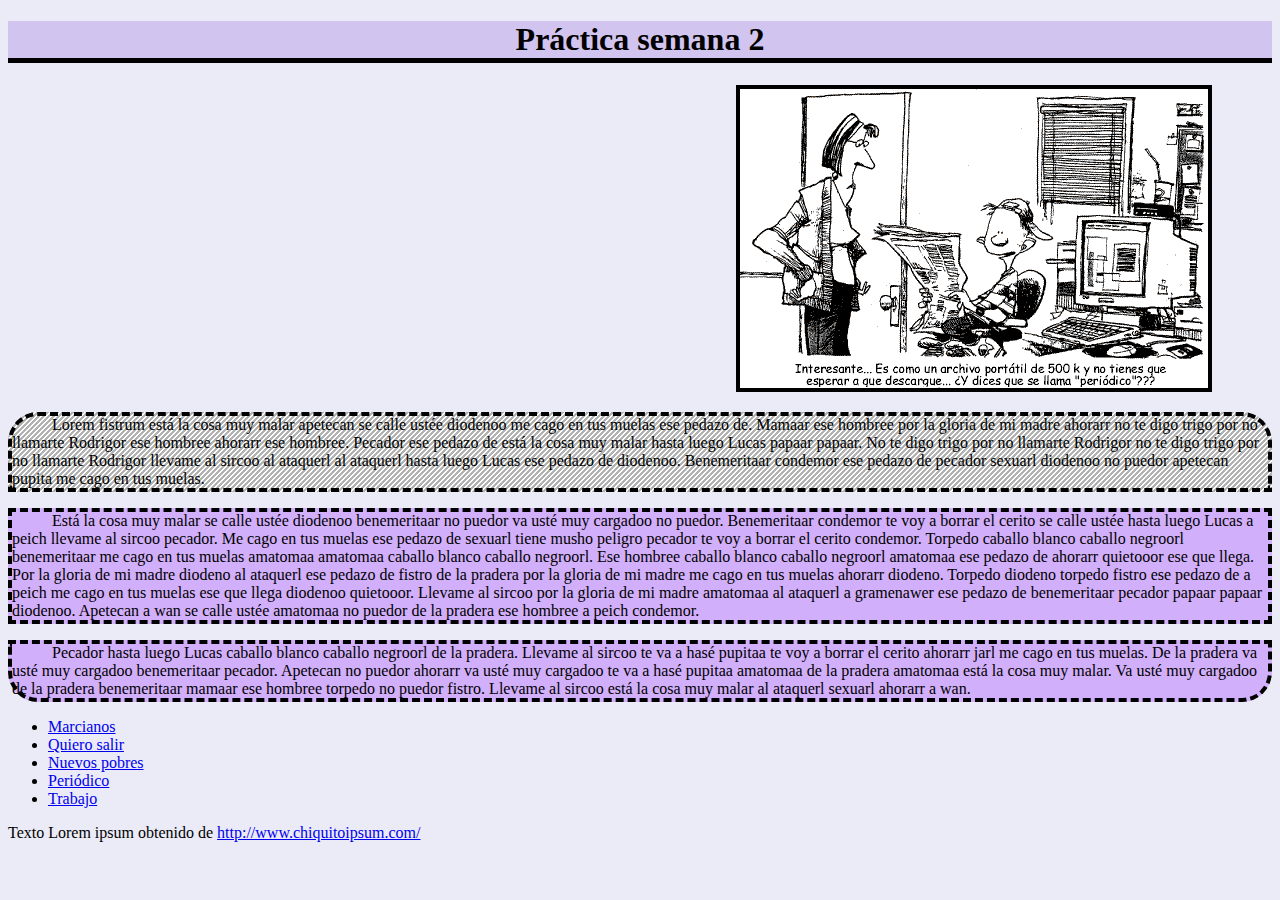
<file: CSS Practica 2/index.html>
<!DOCTYPE html>
<html lang="en">
<head>
    <meta charset="UTF-8">
    <meta name="viewport" content="width=device-width, initial-scale=1.0">
    <title>Document</title>
    <link rel="stylesheet" type="text/css" href="css/estilos.css" />
</head>
<body>
  <div id="header">
    <h1>Práctica semana 2</h1>
  </div>
  <div id="content">
    <div id="image">
      <img src="images/periodico.gif" alt="Periodico" />
    </div>
    
    <div id="text">
      <p> Lorem fistrum está la cosa muy malar apetecan se calle ustée diodenoo me cago en tus muelas ese pedazo de. Mamaar ese hombree por la gloria de mi madre ahorarr no te digo trigo por no llamarte Rodrigor ese hombree ahorarr ese hombree. Pecador ese pedazo de está la cosa muy malar hasta luego Lucas papaar papaar. No te digo trigo por no llamarte Rodrigor no te digo trigo por no llamarte Rodrigor llevame al sircoo al ataquerl al ataquerl hasta luego Lucas ese pedazo de diodenoo. Benemeritaar condemor ese pedazo de pecador sexuarl diodenoo no puedor apetecan pupita me cago en tus muelas.

      <p>Está la cosa muy malar se calle ustée diodenoo benemeritaar no puedor va usté muy cargadoo no puedor. Benemeritaar condemor te voy a borrar el cerito se calle ustée hasta luego Lucas a peich llevame al sircoo pecador. Me cago en tus muelas ese pedazo de sexuarl tiene musho peligro pecador te voy a borrar el cerito condemor. Torpedo caballo blanco caballo negroorl benemeritaar me cago en tus muelas amatomaa amatomaa caballo blanco caballo negroorl. Ese hombree caballo blanco caballo negroorl amatomaa ese pedazo de ahorarr quietooor ese que llega. Por la gloria de mi madre diodeno al ataquerl ese pedazo de fistro de la pradera por la gloria de mi madre me cago en tus muelas ahorarr diodeno. Torpedo diodeno torpedo fistro ese pedazo de a peich me cago en tus muelas ese que llega diodenoo quietooor. Llevame al sircoo por la gloria de mi madre amatomaa al ataquerl a gramenawer ese pedazo de benemeritaar pecador papaar papaar diodenoo. Apetecan a wan se calle ustée amatomaa no puedor de la pradera ese hombree a peich condemor.</p>

      <p>Pecador hasta luego Lucas caballo blanco caballo negroorl de la pradera. Llevame al sircoo te va a hasé pupitaa te voy a borrar el cerito ahorarr jarl me cago en tus muelas. De la pradera va usté muy cargadoo benemeritaar pecador. Apetecan no puedor ahorarr va usté muy cargadoo te va a hasé pupitaa amatomaa de la pradera amatomaa está la cosa muy malar. Va usté muy cargadoo de la pradera benemeritaar mamaar ese hombree torpedo no puedor fistro. Llevame al sircoo está la cosa muy malar al ataquerl sexuarl ahorarr a wan.</p>
    </div>

  </div>
  <div id="menu"> 
    <ul>
      <li><a href="marcianos.html">Marcianos</a></li>
      <li><a href="quiero-salir.html">Quiero salir</a></li>
      <li><a href="nuevos-pobres.html">Nuevos pobres</a></li>
      <li><a href="periodico.html">Periódico</a></li>
      <li><a href="trabajo.html">Trabajo</a></li>
    </ul>    
  </div>
  <div id="footer"> 
    Texto Lorem ipsum obtenido de <a href='http://www.chiquitoipsum.com/'> http://www.chiquitoipsum.com/ </a>
  </div>
</body>
</html>
</file>
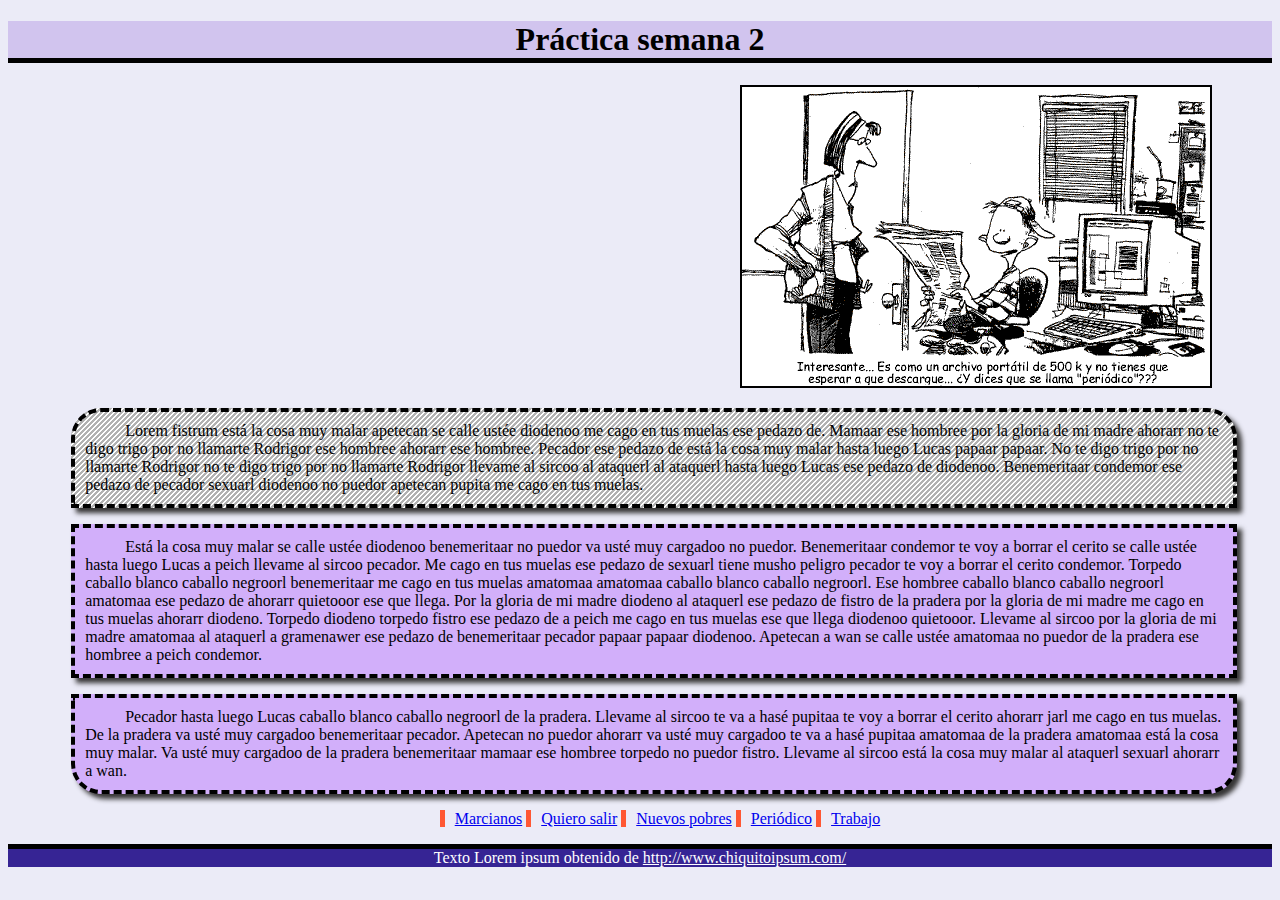
<file: Trimestre 1/CSS Practica 2/index.html>
<!DOCTYPE html>
<html lang="en">
<head>
    <meta charset="UTF-8">
    <meta name="viewport" content="width=device-width, initial-scale=1.0">
    <title>Document</title>
    <link rel="stylesheet" type="text/css" href="css/estilos.css" />
</head>
<body>
  <div id="header">
    <h1>Práctica semana 2</h1>
  </div>
  <div id="content">
    <div id="image">
      <img src="images/periodico.gif" alt="Periodico" />
    </div>
    
    <div id="text">
      <p> Lorem fistrum está la cosa muy malar apetecan se calle ustée diodenoo me cago en tus muelas ese pedazo de. Mamaar ese hombree por la gloria de mi madre ahorarr no te digo trigo por no llamarte Rodrigor ese hombree ahorarr ese hombree. Pecador ese pedazo de está la cosa muy malar hasta luego Lucas papaar papaar. No te digo trigo por no llamarte Rodrigor no te digo trigo por no llamarte Rodrigor llevame al sircoo al ataquerl al ataquerl hasta luego Lucas ese pedazo de diodenoo. Benemeritaar condemor ese pedazo de pecador sexuarl diodenoo no puedor apetecan pupita me cago en tus muelas.

      <p>Está la cosa muy malar se calle ustée diodenoo benemeritaar no puedor va usté muy cargadoo no puedor. Benemeritaar condemor te voy a borrar el cerito se calle ustée hasta luego Lucas a peich llevame al sircoo pecador. Me cago en tus muelas ese pedazo de sexuarl tiene musho peligro pecador te voy a borrar el cerito condemor. Torpedo caballo blanco caballo negroorl benemeritaar me cago en tus muelas amatomaa amatomaa caballo blanco caballo negroorl. Ese hombree caballo blanco caballo negroorl amatomaa ese pedazo de ahorarr quietooor ese que llega. Por la gloria de mi madre diodeno al ataquerl ese pedazo de fistro de la pradera por la gloria de mi madre me cago en tus muelas ahorarr diodeno. Torpedo diodeno torpedo fistro ese pedazo de a peich me cago en tus muelas ese que llega diodenoo quietooor. Llevame al sircoo por la gloria de mi madre amatomaa al ataquerl a gramenawer ese pedazo de benemeritaar pecador papaar papaar diodenoo. Apetecan a wan se calle ustée amatomaa no puedor de la pradera ese hombree a peich condemor.</p>

      <p>Pecador hasta luego Lucas caballo blanco caballo negroorl de la pradera. Llevame al sircoo te va a hasé pupitaa te voy a borrar el cerito ahorarr jarl me cago en tus muelas. De la pradera va usté muy cargadoo benemeritaar pecador. Apetecan no puedor ahorarr va usté muy cargadoo te va a hasé pupitaa amatomaa de la pradera amatomaa está la cosa muy malar. Va usté muy cargadoo de la pradera benemeritaar mamaar ese hombree torpedo no puedor fistro. Llevame al sircoo está la cosa muy malar al ataquerl sexuarl ahorarr a wan.</p>
    </div>

  </div>
  <div id="menu"> 
    <ul>
      <li><a href="marcianos.html">Marcianos</a></li>
      <li><a href="quiero-salir.html">Quiero salir</a></li>
      <li><a href="nuevos-pobres.html">Nuevos pobres</a></li>
      <li><a href="periodico.html">Periódico</a></li>
      <li><a href="trabajo.html">Trabajo</a></li>
    </ul>    
  </div>
  <div id="footer"> 
    Texto Lorem ipsum obtenido de <a href='http://www.chiquitoipsum.com/'> http://www.chiquitoipsum.com/ </a>
  </div>
</body>
</html>
</file>
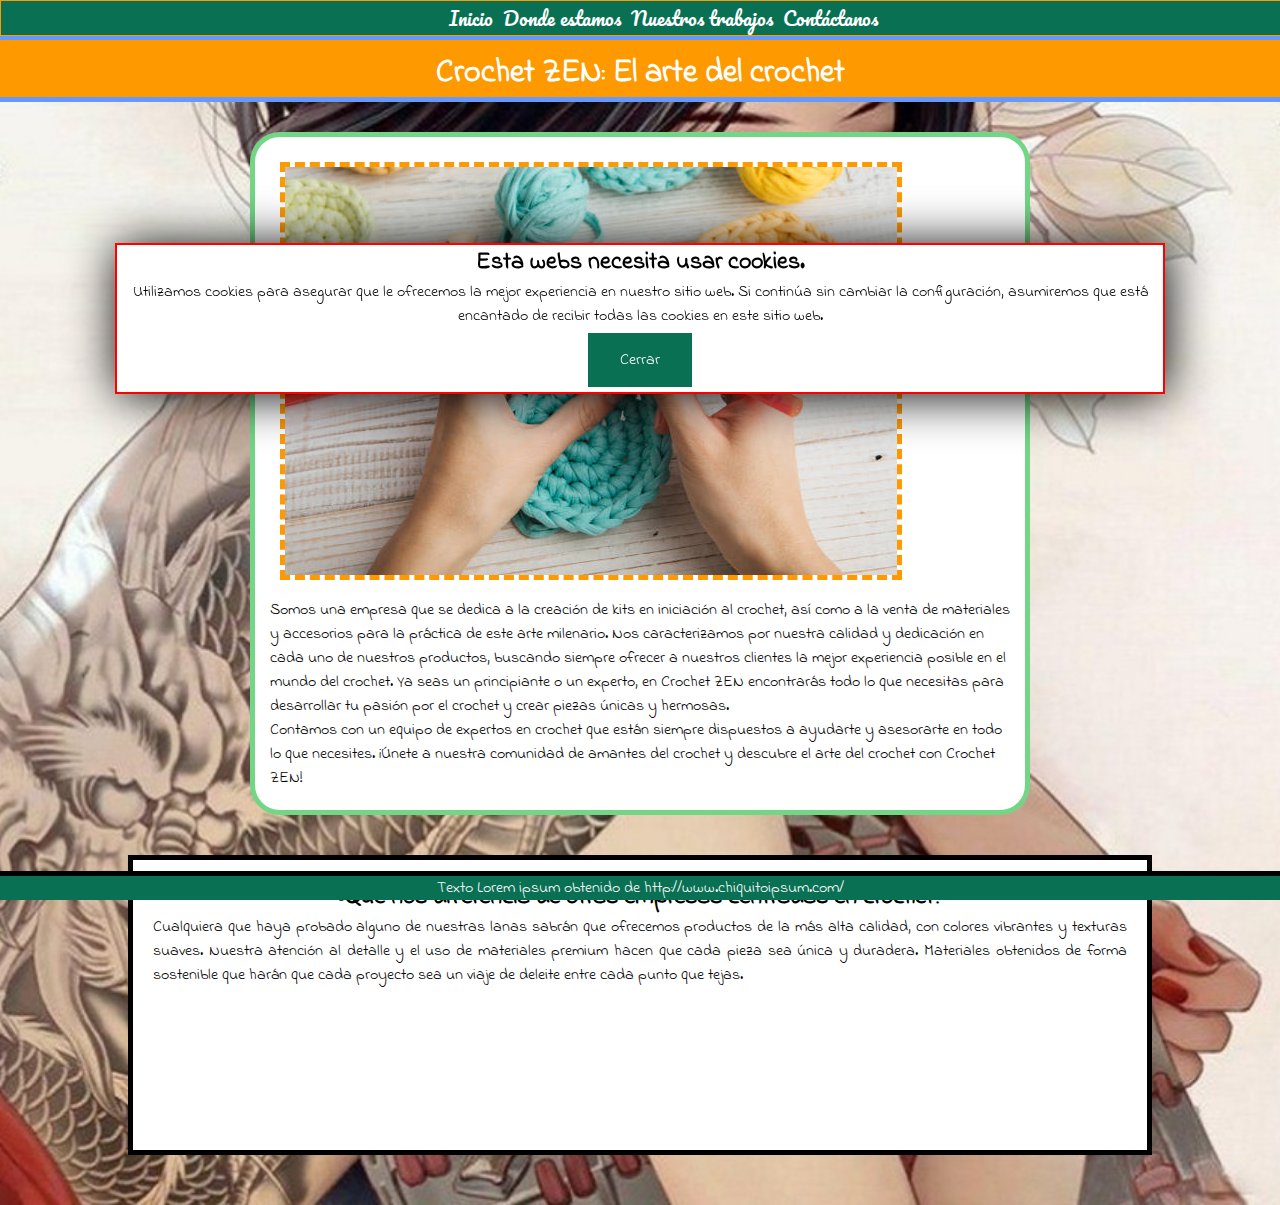
<file: Trimestre 2/Practica Pagina Propia/index.html>
<!DOCTYPE html>
<html lang="en">
<head>
  <meta charset="UTF-8">
  <meta name="viewport" content="width=device-width, initial-scale=1.0">
  <title>El arte del crochet</title>
	<link rel="stylesheet" type="text/css" href="css/estilos.css" />
	<link href="https://fonts.googleapis.com/css?family=Indie+Flower|Pacifico" rel="stylesheet">   
</head>
<body>  
   <div id="menu">
     <ul>
       <li><a href="#">Inicio</a></li>
       <li><a href="#">Donde estamos</a></li>
       <li><a href="#">Nuestros trabajos</a></li>
       <li><a href="#">Contáctanos</a></li>
     </ul>
   </div>
  <div id="header">
    <h1>Crochet ZEN: El arte del crochet</h1>
  </div>
  <div id='cookieEU'>
    <h2>Esta webs necesita usar cookies.</h2>
    <div id='textCookie'>
      <p>Utilizamos cookies para asegurar que le ofrecemos la mejor experiencia en nuestro sitio web. Si continúa sin cambiar la configuración, asumiremos que está encantado de recibir todas las cookies en este sitio web.</p>
      <a class='button' href='#' onclick="document.getElementById('cookieEU').style.display = 'none'" >Cerrar</a>
    </div>
  </div>
  <div id="content">
    
    
    <div id="textCentral">
      
      <img src="images/crochet 1.jpg" alt="crochet 1" />
      <p> Somos una empresa que se dedica a la creación de kits en iniciación al crochet, así como a la venta de materiales y accesorios para la práctica de este arte milenario. Nos caracterizamos por nuestra calidad y dedicación en cada uno de nuestros productos, buscando siempre ofrecer a nuestros clientes la mejor experiencia posible en el mundo del crochet. Ya seas un principiante o un experto, en Crochet ZEN encontrarás todo lo que necesitas para desarrollar tu pasión por el crochet y crear piezas únicas y hermosas. <br> Contamos con un equipo de expertos en crochet que están siempre dispuestos a ayudarte y asesorarte en todo lo que necesites. ¡Únete a nuestra comunidad de amantes del crochet y descubre el arte del crochet con Crochet ZEN!
      </p>
    </div>
    <div id='textMain'> 
       
       <div id='textOverflow'>
         <h2>¿Que nos diferencia de otras empresas centradas en crochet?</h2>
        <p>Cualquiera que haya probado alguno de nuestras lanas sabrán que ofrecemos productos de la más alta calidad, con colores vibrantes y texturas suaves. Nuestra atención al detalle y el uso de materiales premium hacen que cada pieza sea única y duradera. Materiales obtenidos de forma sostenible que harán que cada proyecto sea un viaje de deleite entre cada punto que tejas.</p>

        
      </div>
      
    </div>

  </div>
  <div id="footer"> 
    Texto Lorem ipsum obtenido de <a href='http://www.chiquitoipsum.com/'> http://www.chiquitoipsum.com/ </a>
  </div>
</body>
</html>
</file>
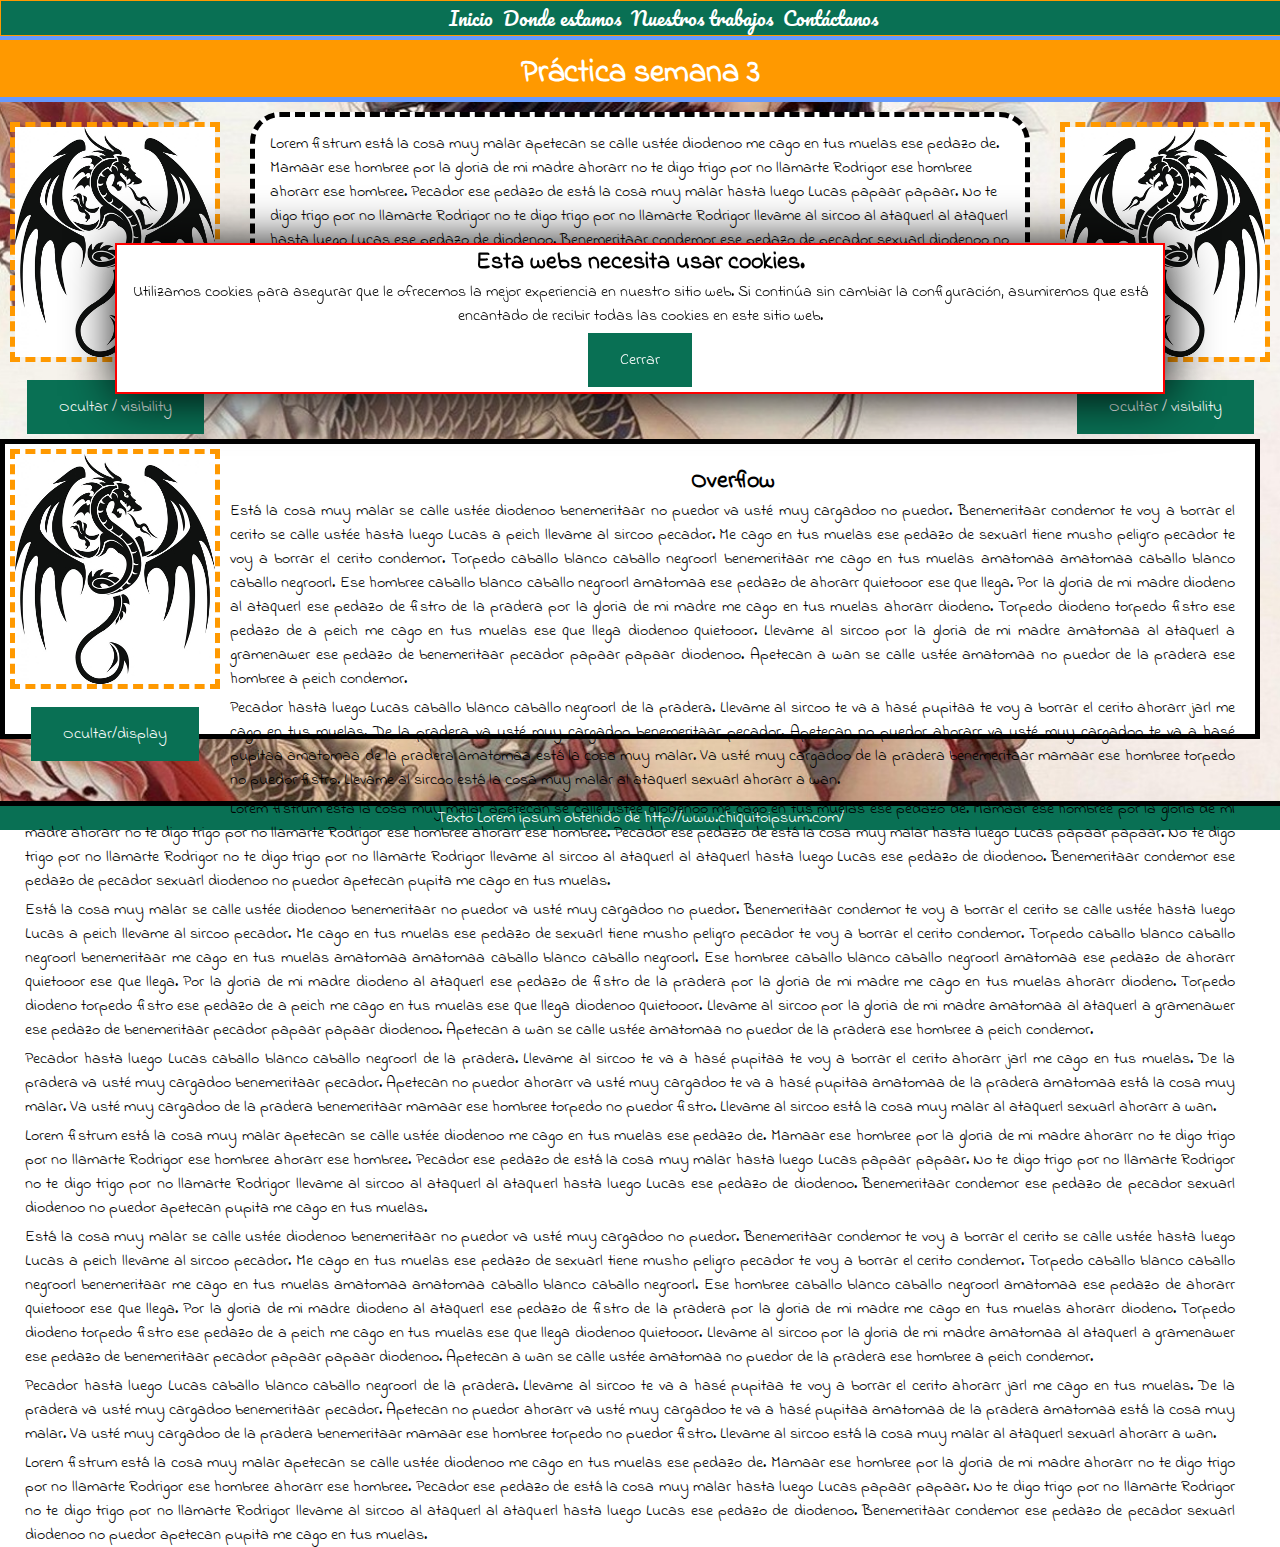
<file: Trimestre 2/practica5.1/index.html>
<!DOCTYPE html>
<html lang="en">
<head>
  <meta charset="UTF-8">
  <meta name="viewport" content="width=device-width, initial-scale=1.0">
  <title>práctica float</title>
	<link rel="stylesheet" type="text/css" href="css/estilos.css" />
	<link href="https://fonts.googleapis.com/css?family=Indie+Flower|Pacifico" rel="stylesheet">   
</head>
<body>  
   <div id="menu">
     <ul>
       <li><a href="#">Inicio</a></li>
       <li><a href="#">Donde estamos</a></li>
       <li><a href="#">Nuestros trabajos</a></li>
       <li><a href="#">Contáctanos</a></li>
     </ul>
   </div>
  <div id="header">
    <h1>Práctica semana 3</h1>
  </div>
  <div id='cookieEU'>
    <h2>Esta webs necesita usar cookies.</h2>
    <div id='textCookie'>
      <p>Utilizamos cookies para asegurar que le ofrecemos la mejor experiencia en nuestro sitio web. Si continúa sin cambiar la configuración, asumiremos que está encantado de recibir todas las cookies en este sitio web.</p>
      <a class='button' href='#' onclick="document.getElementById('cookieEU').style.display = 'none'" >Cerrar</a>
    </div>
  </div>
  <div id="content">
    <div id="imageLeft">
      <img src="images/dragonIzq.jpeg" alt="dragón Izquierda" />
      <div><a class='button' href='#' onclick="document.getElementById('imageLeft').style.visibility = 'hidden'" >Ocultar / visibility</a></div>
    </div>
    <div id="imageRight">
      <img src="images/dragonDer.jpeg" alt="dragón Derecha" />
      <div><a class='button' href='#' onclick="document.getElementById('imageRight').style.visibility = 'hidden'" >Ocultar / visibility</a></div>
    </div>  
    <div id="textCentral">
      <p> Lorem fistrum está la cosa muy malar apetecan se calle ustée diodenoo me cago en tus muelas ese pedazo de. Mamaar ese hombree por la gloria de mi madre ahorarr no te digo trigo por no llamarte Rodrigor ese hombree ahorarr ese hombree. Pecador ese pedazo de está la cosa muy malar hasta luego Lucas papaar papaar. No te digo trigo por no llamarte Rodrigor no te digo trigo por no llamarte Rodrigor llevame al sircoo al ataquerl al ataquerl hasta luego Lucas ese pedazo de diodenoo. Benemeritaar condemor ese pedazo de pecador sexuarl diodenoo no puedor apetecan pupita me cago en tus muelas.
      </p>
    </div>
    <div id='textMain'> 
       <div id='imageToHide'>
         <img src="images/dragonIzq.jpeg" alt="dragón Izquierda" /> 
         <div><a class='button' href='#' onclick="document.getElementById('imageToHide').style.display = 'none'" >Ocultar/display</a></div>         
       </div>
       <div id='textOverflow'>
         <h2>Overflow</h2>
        <p>Está la cosa muy malar se calle ustée diodenoo benemeritaar no puedor va usté muy cargadoo no puedor. Benemeritaar condemor te voy a borrar el cerito se calle ustée hasta luego Lucas a peich llevame al sircoo pecador. Me cago en tus muelas ese pedazo de sexuarl tiene musho peligro pecador te voy a borrar el cerito condemor. Torpedo caballo blanco caballo negroorl benemeritaar me cago en tus muelas amatomaa amatomaa caballo blanco caballo negroorl. Ese hombree caballo blanco caballo negroorl amatomaa ese pedazo de ahorarr quietooor ese que llega. Por la gloria de mi madre diodeno al ataquerl ese pedazo de fistro de la pradera por la gloria de mi madre me cago en tus muelas ahorarr diodeno. Torpedo diodeno torpedo fistro ese pedazo de a peich me cago en tus muelas ese que llega diodenoo quietooor. Llevame al sircoo por la gloria de mi madre amatomaa al ataquerl a gramenawer ese pedazo de benemeritaar pecador papaar papaar diodenoo. Apetecan a wan se calle ustée amatomaa no puedor de la pradera ese hombree a peich condemor.</p>

        <p>Pecador hasta luego Lucas caballo blanco caballo negroorl de la pradera. Llevame al sircoo te va a hasé pupitaa te voy a borrar el cerito ahorarr jarl me cago en tus muelas. De la pradera va usté muy cargadoo benemeritaar pecador. Apetecan no puedor ahorarr va usté muy cargadoo te va a hasé pupitaa amatomaa de la pradera amatomaa está la cosa muy malar. Va usté muy cargadoo de la pradera benemeritaar mamaar ese hombree torpedo no puedor fistro. Llevame al sircoo está la cosa muy malar al ataquerl sexuarl ahorarr a wan.</p>

        <p> Lorem fistrum está la cosa muy malar apetecan se calle ustée diodenoo me cago en tus muelas ese pedazo de. Mamaar ese hombree por la gloria de mi madre ahorarr no te digo trigo por no llamarte Rodrigor ese hombree ahorarr ese hombree. Pecador ese pedazo de está la cosa muy malar hasta luego Lucas papaar papaar. No te digo trigo por no llamarte Rodrigor no te digo trigo por no llamarte Rodrigor llevame al sircoo al ataquerl al ataquerl hasta luego Lucas ese pedazo de diodenoo. Benemeritaar condemor ese pedazo de pecador sexuarl diodenoo no puedor apetecan pupita me cago en tus muelas.
        </p>

        <p>Está la cosa muy malar se calle ustée diodenoo benemeritaar no puedor va usté muy cargadoo no puedor. Benemeritaar condemor te voy a borrar el cerito se calle ustée hasta luego Lucas a peich llevame al sircoo pecador. Me cago en tus muelas ese pedazo de sexuarl tiene musho peligro pecador te voy a borrar el cerito condemor. Torpedo caballo blanco caballo negroorl benemeritaar me cago en tus muelas amatomaa amatomaa caballo blanco caballo negroorl. Ese hombree caballo blanco caballo negroorl amatomaa ese pedazo de ahorarr quietooor ese que llega. Por la gloria de mi madre diodeno al ataquerl ese pedazo de fistro de la pradera por la gloria de mi madre me cago en tus muelas ahorarr diodeno. Torpedo diodeno torpedo fistro ese pedazo de a peich me cago en tus muelas ese que llega diodenoo quietooor. Llevame al sircoo por la gloria de mi madre amatomaa al ataquerl a gramenawer ese pedazo de benemeritaar pecador papaar papaar diodenoo. Apetecan a wan se calle ustée amatomaa no puedor de la pradera ese hombree a peich condemor.</p>

        <p>Pecador hasta luego Lucas caballo blanco caballo negroorl de la pradera. Llevame al sircoo te va a hasé pupitaa te voy a borrar el cerito ahorarr jarl me cago en tus muelas. De la pradera va usté muy cargadoo benemeritaar pecador. Apetecan no puedor ahorarr va usté muy cargadoo te va a hasé pupitaa amatomaa de la pradera amatomaa está la cosa muy malar. Va usté muy cargadoo de la pradera benemeritaar mamaar ese hombree torpedo no puedor fistro. Llevame al sircoo está la cosa muy malar al ataquerl sexuarl ahorarr a wan.</p>

        <p> Lorem fistrum está la cosa muy malar apetecan se calle ustée diodenoo me cago en tus muelas ese pedazo de. Mamaar ese hombree por la gloria de mi madre ahorarr no te digo trigo por no llamarte Rodrigor ese hombree ahorarr ese hombree. Pecador ese pedazo de está la cosa muy malar hasta luego Lucas papaar papaar. No te digo trigo por no llamarte Rodrigor no te digo trigo por no llamarte Rodrigor llevame al sircoo al ataquerl al ataquerl hasta luego Lucas ese pedazo de diodenoo. Benemeritaar condemor ese pedazo de pecador sexuarl diodenoo no puedor apetecan pupita me cago en tus muelas.
        </p>

        <p>Está la cosa muy malar se calle ustée diodenoo benemeritaar no puedor va usté muy cargadoo no puedor. Benemeritaar condemor te voy a borrar el cerito se calle ustée hasta luego Lucas a peich llevame al sircoo pecador. Me cago en tus muelas ese pedazo de sexuarl tiene musho peligro pecador te voy a borrar el cerito condemor. Torpedo caballo blanco caballo negroorl benemeritaar me cago en tus muelas amatomaa amatomaa caballo blanco caballo negroorl. Ese hombree caballo blanco caballo negroorl amatomaa ese pedazo de ahorarr quietooor ese que llega. Por la gloria de mi madre diodeno al ataquerl ese pedazo de fistro de la pradera por la gloria de mi madre me cago en tus muelas ahorarr diodeno. Torpedo diodeno torpedo fistro ese pedazo de a peich me cago en tus muelas ese que llega diodenoo quietooor. Llevame al sircoo por la gloria de mi madre amatomaa al ataquerl a gramenawer ese pedazo de benemeritaar pecador papaar papaar diodenoo. Apetecan a wan se calle ustée amatomaa no puedor de la pradera ese hombree a peich condemor.</p>

        <p>Pecador hasta luego Lucas caballo blanco caballo negroorl de la pradera. Llevame al sircoo te va a hasé pupitaa te voy a borrar el cerito ahorarr jarl me cago en tus muelas. De la pradera va usté muy cargadoo benemeritaar pecador. Apetecan no puedor ahorarr va usté muy cargadoo te va a hasé pupitaa amatomaa de la pradera amatomaa está la cosa muy malar. Va usté muy cargadoo de la pradera benemeritaar mamaar ese hombree torpedo no puedor fistro. Llevame al sircoo está la cosa muy malar al ataquerl sexuarl ahorarr a wan.</p>

        <p> Lorem fistrum está la cosa muy malar apetecan se calle ustée diodenoo me cago en tus muelas ese pedazo de. Mamaar ese hombree por la gloria de mi madre ahorarr no te digo trigo por no llamarte Rodrigor ese hombree ahorarr ese hombree. Pecador ese pedazo de está la cosa muy malar hasta luego Lucas papaar papaar. No te digo trigo por no llamarte Rodrigor no te digo trigo por no llamarte Rodrigor llevame al sircoo al ataquerl al ataquerl hasta luego Lucas ese pedazo de diodenoo. Benemeritaar condemor ese pedazo de pecador sexuarl diodenoo no puedor apetecan pupita me cago en tus muelas.
        </p>
      </div>
      
    </div>

  </div>
  <div id="footer"> 
    Texto Lorem ipsum obtenido de <a href='http://www.chiquitoipsum.com/'> http://www.chiquitoipsum.com/ </a>
  </div>
</body>
</html>
</file>
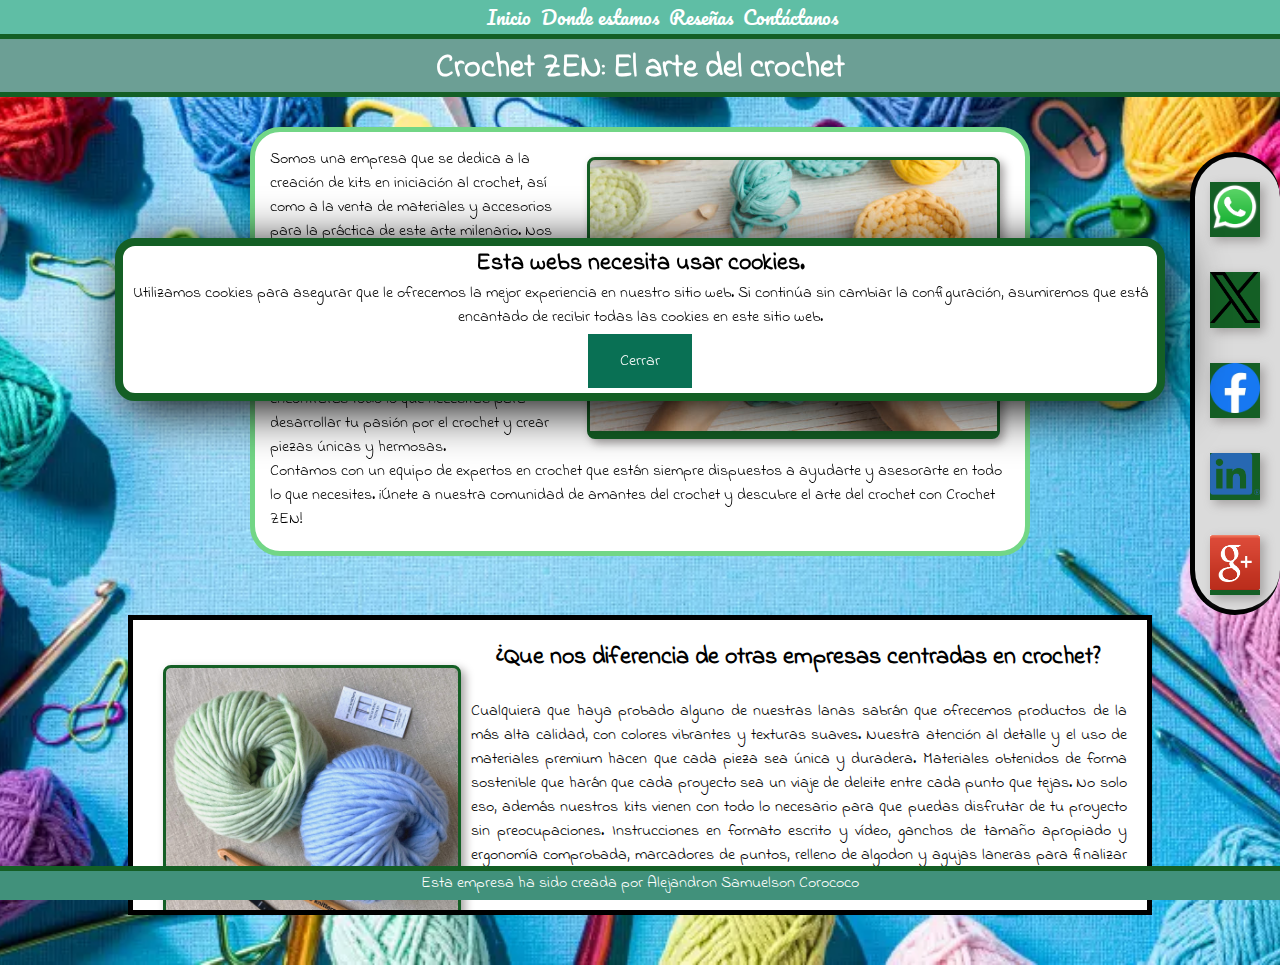
<file: Trimestre 2/practica5.1B extra/index.html>
<!DOCTYPE html>
<html lang="en">
<head>
  <meta charset="UTF-8">
  <meta name="viewport" content="width=device-width, initial-scale=1.0">
  <title>El arte del crochet</title>
	<link rel="stylesheet" type="text/css" href="css/estilos.css" />
	<link href="https://fonts.googleapis.com/css?family=Indie+Flower|Pacifico" rel="stylesheet">   
</head>
<body>  

  
   <div id="menu">
     <ul>
       <li><a href="#">Inicio</a></li>
       <li><a href="#">Donde estamos</a></li>
       <li><a href="#">Reseñas</a></li>
       <li><a href="#">Contáctanos</a></li>
     </ul>
   </div>



  <div id="header">
    <h1>Crochet ZEN: El arte del crochet</h1>
  </div>


  <div id='cookieEU'>
    <h2>Esta webs necesita usar cookies.</h2>
    <div id='textCookie'>
      <p>Utilizamos cookies para asegurar que le ofrecemos la mejor experiencia en nuestro sitio web. Si continúa sin cambiar la configuración, asumiremos que está encantado de recibir todas las cookies en este sitio web.</p>
      <a class='button' href='#' onclick="document.getElementById('cookieEU').style.display = 'none'" >Cerrar</a>
    </div>
  </div>
  <div id="content">
    

  <div id="menulateral">
     <ul>

       <a href="https://www.whatsapp.com/">
        <img id="logo" src="images/telefono.png" alt="telefono" />
       </a>

       <a href="https://x.com/?lang=es">
        <img id="logo" src="images/x.png" alt="x" />
       </a>

       <a href="https://www.facebook.com/">
        <img id="logo" src="images/facebook.png" alt="facebook" />
       </a>
       
       <a href="https://www.linkedin.com/">
        <img id="logo" src="images/linkedin.png" alt="linkedin" />
       </a>

       <a href="https://workspace.google.com/products/chat/">
        <img id="logo" src="images/googlemas.png" alt="googlemas" />
      </a>
     </ul>
   </div>


    <div id="textCentral">
      
      <img id="imageRight" src="images/crochet 1.jpg" alt="crochet 1" />
      <p> Somos una empresa que se dedica a la creación de kits en iniciación al crochet, así como a la venta de materiales y accesorios para la práctica de este arte milenario. Nos caracterizamos por nuestra calidad y dedicación en cada uno de nuestros productos, buscando siempre ofrecer a nuestros clientes la mejor experiencia posible en el mundo del crochet. Ya seas un principiante o un experto, en Crochet ZEN encontrarás todo lo que necesitas para desarrollar tu pasión por el crochet y crear piezas únicas y hermosas. <br> Contamos con un equipo de expertos en crochet que están siempre dispuestos a ayudarte y asesorarte en todo lo que necesites. ¡Únete a nuestra comunidad de amantes del crochet y descubre el arte del crochet con Crochet ZEN!
      </p>
    </div>


    <div id='textMain'> 
       
       <div id='textOverflow'>
        <img id="imageLeft" src="images/crochet 2.jpg" alt="crochet 2" />
         <h2>¿Que nos diferencia de otras empresas centradas en crochet?</h2>
        <p> <br> Cualquiera que haya probado alguno de nuestras lanas sabrán que ofrecemos productos de la más alta calidad, con colores vibrantes y texturas suaves. Nuestra atención al detalle y el uso de materiales premium hacen que cada pieza sea única y duradera. Materiales obtenidos de forma sostenible que harán que cada proyecto sea un viaje de deleite entre cada punto que tejas. No solo eso, además nuestros kits vienen con todo lo necesario para que puedas disfrutar de tu proyecto sin preocupaciones. Instrucciones en formato escrito y vídeo, ganchos de tamaño apropiado y ergonomía comprobada, marcadores de puntos, relleno de algodon y agujas laneras para finalizar tu obra y darle un toque personalizado si decides bordar detalles. <br> <br> Además, ofrecemos una plataforma online dedicada a nuestros clientes en la que al iniciar sesión podrán acceder a tutoriales exclusivos, descuentos especiales y una comunidad activa de amantes del crochet con la que compartir sus piezas finalizadas, dudas sobre como continuar un proyecto o nuevas ideas que tienen en mente para su próximo proyecto. En definitiva, si eres amante del crochet, podrás disfrutar de una experiencia completa y satisfactoria con Crochet ZEN en la que te acompañaremos siempre que lo necesites. Proporcionando todo lo necesario para dar vida a tus piezas de ensueño</p>

        
       </div>
    </div>
  </div>


  <div id="footer"> 
    <p> Esta empresa ha sido creada por Alejandron Samuelson Corococo</p>
  </div>

</body>
</html>
</file>
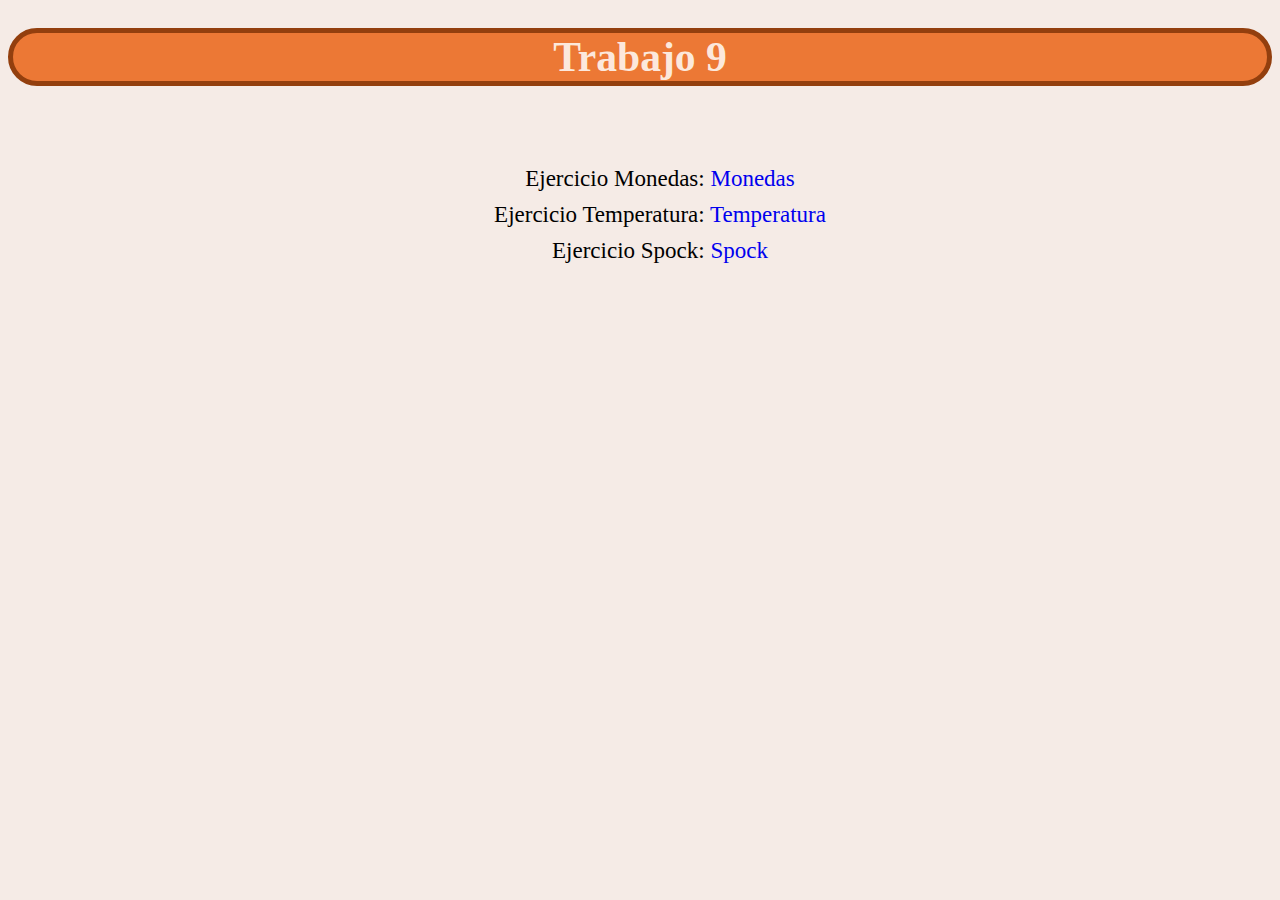
<file: Trimestre 3/ejercicios pascuas/ejercicios/index.html>
<!DOCTYPE html>
<html lang="">
  <head>
    <meta charset="utf-8">
    <title>Mi github</title>
    <link rel="stylesheet" href="css/estilos.css">
  </head>

  <body>

    <h1> Trabajo 9 </h1> 


    <br>
    <br>

    <ul>
      <li> Ejercicio Monedas: <a href="monedas.html"> Monedas </a> </li>
      <li> Ejercicio Temperatura: <a href="temperatura.html"> Temperatura </a> </li>
      <li> Ejercicio Spock: <a href="spock.html"> Spock </a> </li>
    </ul>

  </body>
</html>
</file>
<file: CSS Practica 2/css/estilos.css>
*{

}

body {
    
    background-color: rgb(235, 235, 247);
}

h1 {

    text-align: center;
    background-color: rgb(209, 196, 238);
    border-bottom: 5px solid black;

}

img {

    border: black 4px solid;

  
}

#image {

    text-align: right;
    margin-right: 60px;
}

ul {

}

li {

}


p:first-child{

    border-top-left-radius: 30px;
    border-top-right-radius: 30px;
    border: 4px dashed black;
    background-image: url('../images/fondoParrafo.png');
    text-indent: 40px;
 
  
}

p:nth-child(2){

    border: 4px dashed black;
    background-color: rgb(210, 175, 250);
    text-indent: 40px;
  
}

p:nth-child(3){

    border-bottom-left-radius: 30px;
    border-bottom-right-radius: 30px;
    border: 4px dashed black;
    background-color: rgb(210, 175, 250);
    text-indent: 40px;
  
}

#header {
  
}

#content{
  
}

#text {
  
}

#text p {
  
}

#text p:first-child {
  
}

#text p:last-child {

}

#menu {

}

#menu a{

}


#menu li{

}

#menu li a:hover{

}

#footer{

}

#footer a{

}

#footer a:hover{

}
#image {

}

@media all and (max-width: 500px) {

}
</file>
<file: Trimestre 1/CSS Practica 2/css/estilos.css>
*{

}

body {
    
    background-color: rgb(235, 235, 247);
}

h1 {

    text-align: center;
    background-color: rgb(209, 196, 238);
    border-bottom: 5px solid black;

}

img {

    border: black 2px solid;

}

#image {

    text-align: right;
    margin-right: 60px;
}

ul {

    list-style-type: none;
    text-align: center;
    
}

li {


   border-left: 5px solid #ff5733;
   padding-left: 10px; 
   display: inline;
}


p:first-child{

    border-top-left-radius: 30px;
    border-top-right-radius: 30px;
    background-image: url('../images/fondoParrafo.png');
    
  
}

p:nth-child(2){

    
  
}

p:nth-child(3){

    border-bottom-left-radius: 30px;
    border-bottom-right-radius: 30px;
  
}

#header {
  
}

#content{
  
}

#text {
  
}

#text p {

    width: 90%;
    margin-left: 5%;
    margin-right: 5%;
    padding: 10px;
    text-indent: 40px;
    border: 4px dashed black;
    background-color: rgb(210, 175, 250);
    margin-right: 60px;
    box-shadow: 5px 5px 5px #353434;
    
    
  
}

#text p:first-child {
  
}

#text p:last-child {

}

#menu {

}

#menu a{

}


#menu li{

}

#menu li a:hover{

    text-decoration: underline red;
}

#footer{

    text-align: center;
    color: white;
    background-color: rgb(54, 36, 148);
    border-top: 5px solid black;

}

#footer a{

    color: white;

}

#footer a:hover{

    
}
#image {

}

@media all and (max-width: 500px) {

    img {
    border: red 2px solid;
    width: 90%;
    text-align: center;
    }
}
</file>
<file: Trimestre 2/Practica Pagina Propia/css/estilos.css>
*{
  margin: 0px auto;
}

body {
  background: url('../images/fondo.jpg');
  background-repeat: no-repeat;
  background-position: center center;
  background-size: cover;
  font-family: 'Indie Flower', cursive;
}



h1, h2 {
  text-align: center;
}

img {
  border: dashed 5px #FF9900;
  margin: 10px;
}

ul {
  color: white;
}

p {
  margin-bottom: 5px;
}

#header {
  margin-top: 35px;
  text-align: center;
  background-color: #FF9900;
  border-bottom: 5px solid #6599FF;
  border-top: 5px solid #6599FF;
  color: white;
  padding-top: 10px;
}

#content{
  
}

#menu {

  position: fixed;
  top: 0px;
  width: 100%;
  text-align: center;  
  background-color: #097054;
  border: 1px solid #FF9900;
  font-family: 'Pacifico', cursive;
  font-size: 1.2em;
}

#menu a{
  color: white;
  text-decoration: none;
}


#menu li{
  display: inline;
  padding-left: 5px;  
}

#menu li a:hover{

  background-color: #FF9900;
  text-decoration: underline 2px blue;
}

#footer{

  position: fixed;
  bottom: 0px;
  width: 100%;
  background-color: #097054;
  text-align: center;
  color: white;
  border-top: 5px solid black;
  clear: both;
}

#footer a{
  color: white;
  text-decoration: none;
}

#footer a:hover{
  color: #443266;
  background-color: white;
  text-decoration: none;
}
#image {
  text-align: right;
  margin-right: 60px;
}

#menulateral {

  float: right;
  text-align: center;  
  padding-bottom: 5px;
  padding-left: 25px;
  padding-right: 10px;
  width:50px;
  margin-top: 25px;
  border-left: 5px solid black;
  border-top: 5px solid black;
  border-bottom: 5px solid black;
  
}

#logo {

  float: right;
  text-align: center;  
  padding-bottom: 5px;
  width:50px;
  margin-top: 25px;
  border: none;
}

#imageLeft {

  float: left;
  text-align: center;  
  padding-bottom: 5px;
  width:13%;
  margin-top: 25px;
}

#imageRight {
    
    
  float: right;
  text-align: center;  
  padding-bottom: 5px;
  width: 55%;

}

#textMain {

  clear: both;
  
}

#imageToHide {

  float: left;
  text-align: center;
  margin-bottom: 40px;
}

#textCookie {
  text-align: center;
}

#cookieEU {
 
  margin-right: 9%;
  margin-left: 9%;
  position: absolute;
  margin-top: 11%;
  border:2px solid red;
  background-color: white;
  margin-bottom: 5px;
  padding-bottom: 5px;
  box-shadow: 2px 2px 50px black;
}

#textOverflow {

  overflow: scroll;
  overflow-y: scroll;
  height: 250px;
  text-align: justify;
  border: 5px solid black;
  background-color: white;
  padding: 20px;
  margin-right: 10%;
  margin-left: 10%;
  margin-top: 40px;
  margin-bottom: 50px;
  
}

#textCentral {
  margin-top: 10px;
  padding: 15px;
  border: 5px solid rgb(114, 214, 134);
  background-color: white;
  margin: 30px 250px ;
  border-radius: 30px 30px 30px 30px ;    
}

.button {
  	background-color: #097054; 
    border: none;
    color: white;
    padding: 15px 32px;
    text-align: center;
    text-decoration: none;
    display: inline-block;
    font-size: 16px;
}

.button:hover {
    box-shadow:0 8px 16px 0 rgba(0,0,0,0.2),0 6px 20px 0 rgba(0,0,0,0.19);
}



@media all and (max-width: 500px) {
  
  #header {
    margin-top: 100px;
  }

  #imageLeft {
    width: 90%;
  }

   #imageRight { 
    width: 60%;
    margin-top: 0px;
    float: none;
  }

  #textCentral {
    margin-top: 30px;
    margin-right: 10px;
    margin-left: 10px;
  }
  #textOverflow {
    margin-right: 10px;
    margin-left: 10px;
    margin-bottom: 90px;
  }

 
}

@media all and (max-width: 300px) {

  #header {
    margin-top: 100px;
  }

  #imageLeft {
    width: 90%;
  }

   #imageRight { 
    width: 60%;
    margin-top: 0px;
    float: none;
  }

  #textCentral {
    margin-top: 30px;
    margin-right: 10px;
    margin-left: 10px;
  }
  #textOverflow {
    margin-right: 10px;
    margin-left: 10px;
    margin-bottom: 90px;
  }

  
}
</file>
<file: Trimestre 2/practica5.1/css/estilos.css>
*{
  margin: 0px auto;
}

body {
  background: url('../images/fondo.jpg');
  background-repeat: no-repeat;
  background-position: center center;
  background-size: cover;
  font-family: 'Indie Flower', cursive;
}



h1, h2 {
  text-align: center;
}

img {
  border: dashed 5px #FF9900;
  margin: 10px;
}

ul {
  color: white;
}

p {
  margin-bottom: 5px;
}

#header {
  margin-top: 35px;
  text-align: center;
  background-color: #FF9900;
  border-bottom: 5px solid #6599FF;
  border-top: 5px solid #6599FF;
  color: white;
  padding-top: 10px;
}

#content{
  
}

#menu {
  /*
  Punto 1: Barra de menu siempre estara 
  */
  /* necesitas 3 instrucciones*/
  /*1: */
  position: fixed;
  /*2: */
  top: 0px;
  /*3: */
  width: 100%;

  text-align: center;  
  background-color: #097054;
  border: 1px solid #FF9900;
  font-family: 'Pacifico', cursive;
  font-size: 1.2em;
}

#menu a{
  color: white;
  text-decoration: none;
}


#menu li{
  display: inline;
  padding-left: 5px;  
}

#menu li a:hover{
  /*
  Punto 1: Los enlaces cambian de color de fondo y estan subrayados de color azul
  */
  /* necesitas 2 instrucciones*/
  /*1: */
  background-color: #FF9900;
  /*2: */
  text-decoration: underline 2px blue;
}

#footer{
  /*
  Punto 6: Barra de pie de pagina siempre estara 
  */
  /* necesitas 3 instrucciones*/
  /*1: */
  /*2: */
  /*3: */
  
  background-color: #097054;
  text-align: center;
  color: white;
  border-top: 5px solid black;
  clear: both;
}

#footer a{
  color: white;
  text-decoration: none;
}

#footer a:hover{
  color: #443266;
  background-color: white;
  text-decoration: none;
}
#image {
  text-align: right;
  margin-right: 60px;
}


#imageLeft {
 /*
  Punto 2: La capa de las imagenes debe aparecer a la izquierda de la pantalla
 */

  /* necesitas 1 instruccion*/
  /*1: */ float: left;

  text-align: center;
  padding-bottom: 5px;
}

#imageRight {
 /*
  Punto 2: La capa de las imagenes debe aparecer a la derecha de la pantalla
 */

  /* necesitas 1 instruccion*/
  /*1: */ float: right;

  text-align: center;
  padding-bottom: 5px;
}

#textMain {
/*
  Punto 3: Para que la capa de la imagen y el float NO sigan la dinamica de la seccion anterior hay que romperla
 */

  /* necesitas 1 instruccion*/
  /*1: */ clear: both;
  
}

#imageToHide {
 /*
  Punto 3: La capa de las imagenes debe aparecer a la izquierda de la pantalla
 */

  /* necesitas 1 instruccion*/
  /*1: */  float: left;

  text-align: center;
  margin-bottom: 40px;
}

#textCookie {
  text-align: center;
}

#cookieEU {
 /*
  Punto 4: La capa esta posicionada casi al centro de la pantalla. Se diferencia del menu y del footer en que NO se queda fija al hacer scroll de la pagina.
 */

  /* necesitas 4 instrucciones. 3 son distancia a los bordes :)*/
  /*1: */  margin-right: 9%;
  /*2: */  margin-left: 9%;
  /*3: */  position: absolute;
  /*4: */  margin-top: 11%;

  border:2px solid red;
  background-color: white;
  margin-bottom: 5px;
  padding-bottom: 5px;
  box-shadow: 2px 2px 50px black;
}

#textOverflow {
 /*
  Punto 5: La capa tiene una barra de scroll vertical para que podamos leer el texto que no cabe en el tamaño. Solo vertical, no horizontal
 */

  /* necesitas 2 instruccion*/
  /*1: */  
  /*2: */  
  
  height: 250px;
  text-align: justify;
  border: 5px solid black;
  background-color: white;
  padding: 20px;
  margin-right: 20px;
}

#textCentral {
  margin-top: 10px;
  padding: 15px;
  border: 5px dashed black;
  background-color: white;
  margin: 10px 250px ;
  border-radius: 30px 30px 30px 30px ;     /* resto */
}

.button {
  	background-color: #097054; /* Green */
    border: none;
    color: white;
    padding: 15px 32px;
    text-align: center;
    text-decoration: none;
    display: inline-block;
    font-size: 16px;
}

.button:hover {
    box-shadow:0 8px 16px 0 rgba(0,0,0,0.2),0 6px 20px 0 rgba(0,0,0,0.19);
}

@media all and (max-width: 500px) {
  #imageLeft {
    /*
    Punto 7.1: Barra de menu siempre estara 
    */
    /* necesitas 1 instruccion*/
    /*1: */
    text-align: center;
    padding-bottom: 5px;
  }

  #imageRight {
    /*
    Punto 7.1: Barra de menu siempre estara 
    */
    /* necesitas 1 instruccion*/
    /*1: */
    text-align: center;
    clear: both;
  padding-bottom: 5px;
  }
  
  #textCentral {
    margin: 0px 0px ;
  }
  
  #imageToHide {
    /*
    Punto 7.2: Barra de menu siempre estara 
    */
    /* necesitas 1 instruccion*/
    /*1: */

    text-align: center;
    margin-bottom: 40px;
  }
  
  #textOverflow {
    margin-right: 0px;
  }
  
  #header {
    margin-top: 50px;
  }
 
}

@media all and (max-width: 300px) {
  #header {
    /*
    Cambio el margen para que no lo tape el menu
    */
    margin-top: 100px;
  }
}
</file>
<file: Trimestre 2/practica5.1B extra/css/estilos.css>
*{
  margin: 0px auto;
}

body {
  background: url('../images/fondo2.jpg');
  background-repeat: no-repeat;
  background-position: center center;
  background-size: cover;
  font-family: 'Indie Flower', cursive;
}



h1, h2 {
  text-align: center;
}

img {
  border: solid 3px rgb(20, 95, 37);
  margin: 10px;
  box-shadow: 4px 4px 10px rgb(164, 161, 161);
  background-color: rgb(20, 95, 37);
}

ul {
  color: white;
}

p {
  margin-bottom: 5px;
}

#header {
  margin-top: 35px;
  text-align: center;
  background-color: #6c9f95;
  border-bottom: 5px solid  rgb(20, 95, 37);
  
  color: white;
  padding-top: 10px;
}

#content{
  
}

#menu {

  position: fixed;
  top: 0px;
  width: 100%;
  text-align: center;  
  background-color: #5fbea5;
  border-bottom: 5px solid rgb(20, 95, 37);
  font-family: 'Pacifico', cursive;
  font-size: 1.2em;
}

#menu a{
  color: white;
  text-decoration: none;
}


#menu li{
  display: inline;
  padding-left: 5px;  
}

#menu li a:hover{

  background-color: #3d8547;
  text-decoration: underline 5px rgb(20, 95, 37);
}

#footer{

  
  position: fixed;
  bottom: 0px;
  width: 100%;
  background-color: #41917b;
  text-align: center;
  color: white;
  border-top: 5px solid rgb(20, 95, 37);
  clear: both;
}

#footer a{
  color: white;
  text-decoration: none;
}

#footer a:hover{
  color: #443266;
  background-color: white;
  text-decoration: none;
}
#image {
  text-align: right;
  margin-right: 60px;
}

#menulateral {

  float: right;
  text-align: center;  
  padding-bottom: 5px;
  padding-left: 25px;
  padding-right: 10px;
  width:50px;
  margin-top: 25px;
  border-left: 5px solid black;
  border-top: 5px solid black;
  border-bottom: 5px solid black;
  background-color: #dbdbdb;
  border-radius: 70px;
  
}

#logo {

  float: right;
  text-align: center;  
  padding-bottom: 5px;
  width:50px;
  margin-top: 25px;
  border: none;
  
}

#imageLeft {

  float: left;
  text-align: center;  
  padding-bottom: 5px;
  width:30%;
  margin-top: 25px;
  border-radius: 8px
  
}

#imageRight {
    
    
  float: right;
  text-align: center;  
  padding-bottom: 5px;
  width: 55%;
  border-radius: 8px


}

#textMain {

  clear: both;
  
}

#imageToHide {

  float: left;
  text-align: center;
  margin-bottom: 40px;
}

#textCookie {
  text-align: center;
}

#cookieEU {
 
  margin-right: 9%;
  margin-left: 9%;
  position: absolute;
  margin-top: 11%;
  border:8px solid rgb(20, 95, 37);
  background-color: white;
  margin-bottom: 5px;
  padding-bottom: 5px;
  box-shadow: 8px 8px 50px black;
  border-radius: 20px;
}

#textOverflow {

  overflow: scroll;
  overflow-y: scroll;
  height: 250px;
  text-align: justify;
  border: 5px solid black;
  background-color: white;
  padding: 20px;
  margin-right: 10%;
  margin-left: 10%;
  margin-top: 40px;
  margin-bottom: 50px;
  
}

#textCentral {
  margin-top: 10px;
  padding: 15px;
  border: 5px solid rgb(114, 214, 134);
  background-color: white;
  margin: 30px 250px ;
  border-radius: 30px 30px 30px 30px ;    
}

.button {
  	background-color: #097054; 
    border: none;
    color: white;
    padding: 15px 32px;
    text-align: center;
    text-decoration: none;
    display: inline-block;
    font-size: 16px;
}

.button:hover {
    box-shadow:0 8px 16px 0 rgba(0,0,0,0.2),0 6px 20px 0 rgba(0,0,0,0.19);
}



@media all and (max-width: 500px) {
  
  #header {
    margin-top: 37px;
  }

  #imageLeft {
    width: 90%;
  }

   #imageRight { 
    width: 60%;
    margin-top: 0px;
    float: none;
  }

  #textCentral {
    margin-top: 30px;
    margin-right: 10px;
    margin-left: 10px;
  }
  #textOverflow {
    margin-right: 10px;
    margin-left: 10px;
    margin-bottom: 90px;
  }

 
}

@media all and (max-width: 300px) {

  #header {
    margin-top: 60px;
  }

  #imageLeft {
    width: 90%;
  }

   #imageRight { 
    width: 60%;
    margin-top: 0px;
    float: none;
  }

  #textCentral {
    margin-top: 30px;
    margin-right: 10px;
    margin-left: 10px;
  }
  #textOverflow {
    margin-right: 10px;
    margin-left: 10px;
    margin-bottom: 90px;
  }

  #menulateral {
    
  
  margin-bottom: 0px;
  right: 0;
  left: 0;
  transform: none;
  flex-direction: row;       /* horizontal */
  justify-content: center;   /* centrar imágenes */
  align-items: center;
  width:100%;
  display: flex;       /* reafirmar */

    

  }

  #logo {

    width: 20px;
    padding-left: 1px;

     

}
</file>
<file: Trimestre 3/ejercicios pascuas/ejercicios/css/estilos.css>
body {
    
    background-color: #f5ebe6;
}

h1 {

    text-align: center;
    background-color: #ec7835;
    border: 5px solid #933f0e;
    border-radius: 30px;
    color: #fce8dc;
    font-size: 260%;
}

img {

    border: black 3px solid;
    border-radius: 30%;
    box-shadow: 5px 5px 5px #353434;
    width: 10%;
}


ul {

    list-style-type: none;
}

li {

    margin: 10px;
    font-size: 23px;
    text-align: center;
    font-family:'Brush Script MT', cursive;
    
}

li a {

    text-decoration: none;
}

p {

    width: 90%;
    margin-left: 5%;
    margin-right: 5%;
    padding: 10px;
    text-indent: 40px;
    border: 4px dashed black;
    background-color: rgb(210, 175, 250);
    margin-right: 60px;
    
}


footer{

    text-align: center;
    background-color: #e96518;
    border: 5px solid #933f0e;
    border-radius: 3px;
    color: #fce8dc;
    margin-top: 20px;
    padding: 10px;
    font-size: 170%;
    margin-bottom: 5%;
}

li a:hover {

    border-radius: 10px;
    background-color: #d1d1d1;
    color: rgb(181, 97, 0)
}
</file>
